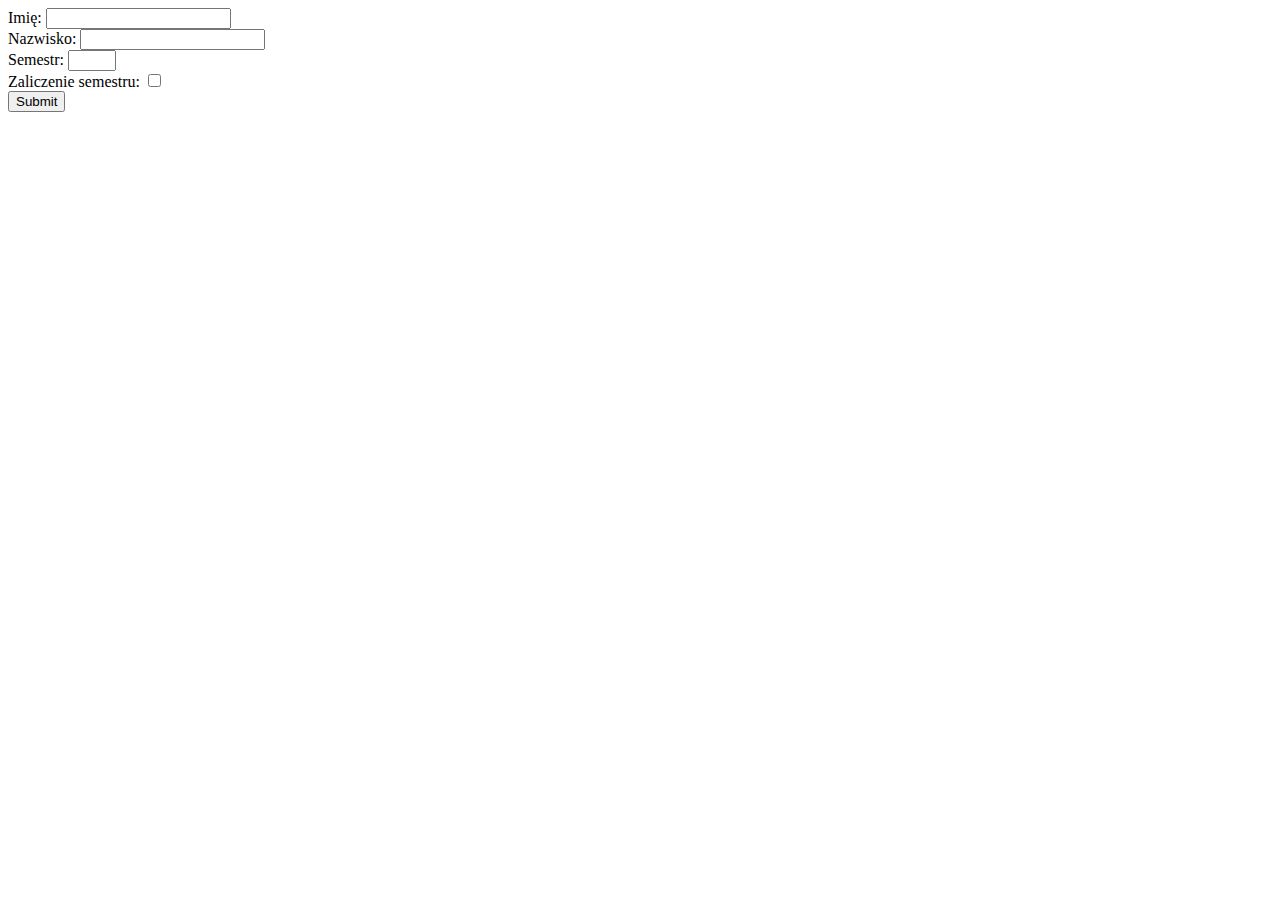
<file: lab02p01/index.html>
<!doctype html>
<html>
  <head>
    <meta charset="UTF-8" />
    <title></title>
  </head>
  <body>
    <form action="wynik.php" method="post">
        <label for="imie">Imię:</label>
        <input type="text" id="imie" name="imie" required><br>
        <label for="nazwisko">Nazwisko:</label>
        <input type="text" id="nazwisko" name="nazwisko" required><br>
        <label for="semestr">Semestr:</label>
        <input type="number" id="semestr" name="semestr" max="7" min="1" required><br>
        <label for="zaliczone">Zaliczenie semestru:</label>
        <input type="checkbox" name="zaliczone" value="yes"><br>
        <input type="submit"/>
    </form>
  </body>
</html>
</file>
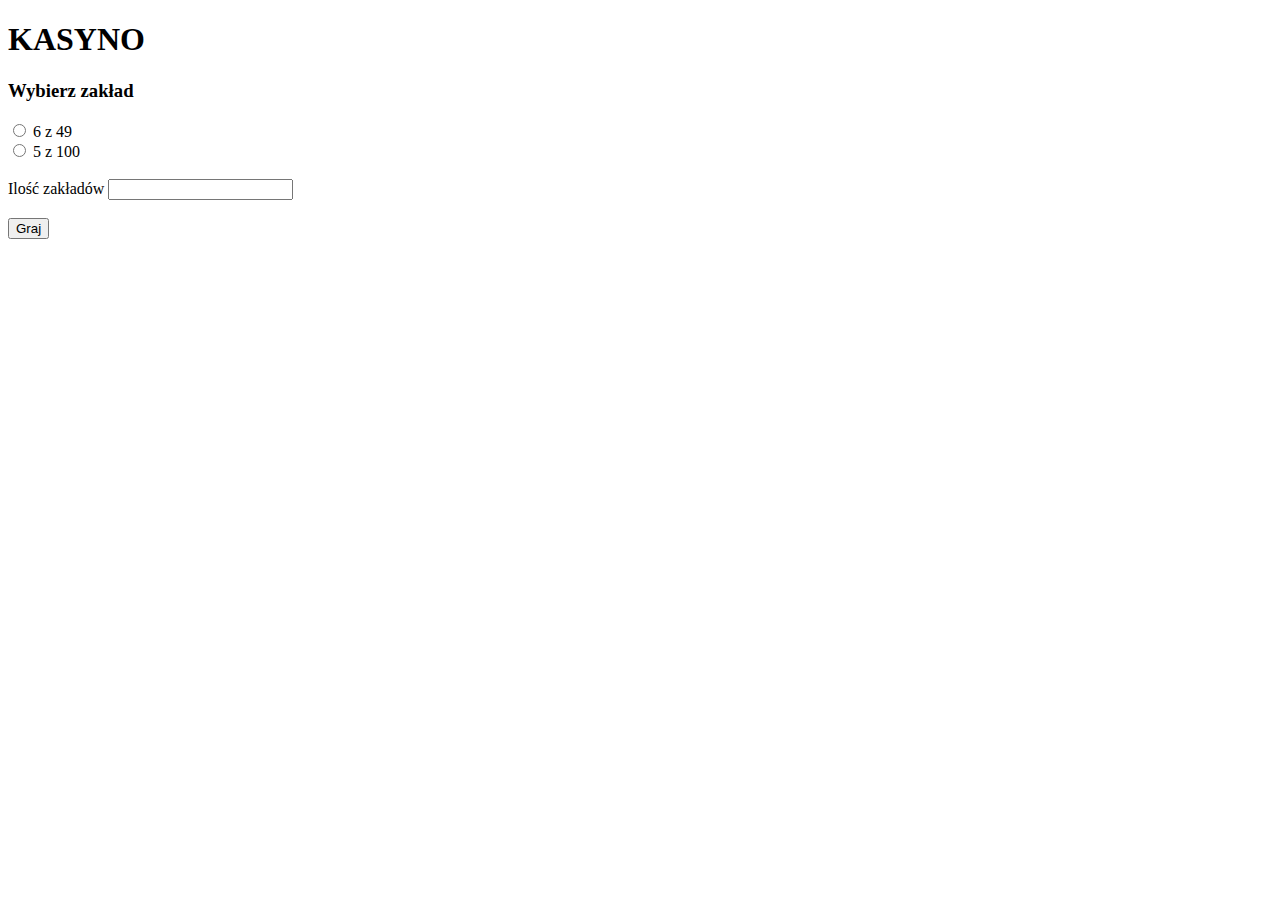
<file: lab04p01/index.html>
<!DOCTYPE html>
<html lang="en">
 
<head>
    <meta charset="UTF-8">
    <meta name="viewport" content="width=device-width, initial-scale=1.0">
    <title>Document</title>
</head>
 
<body>
    <h1>KASYNO</h1>
    <h3>Wybierz zakład</h3>
    <form action="wynik.php" method="post">
        <div>
            <input type="radio" name="gra" id="6z49" value="6z49">
            <label for="6z49">6 z 49</label>
        </div>
        <div>
            <input type="radio" name="gra" id="5z100" value="5z100">
            <label for="5z100">5 z 100</label>
        </div>
        <br>
        <label for="ilosc-zakladow">Ilość zakładów</label>
        <input type="number" name="zaklady">
        <br><br>
        <input type="submit" value="Graj">
    </form>
</body>
 
</html>
</file>
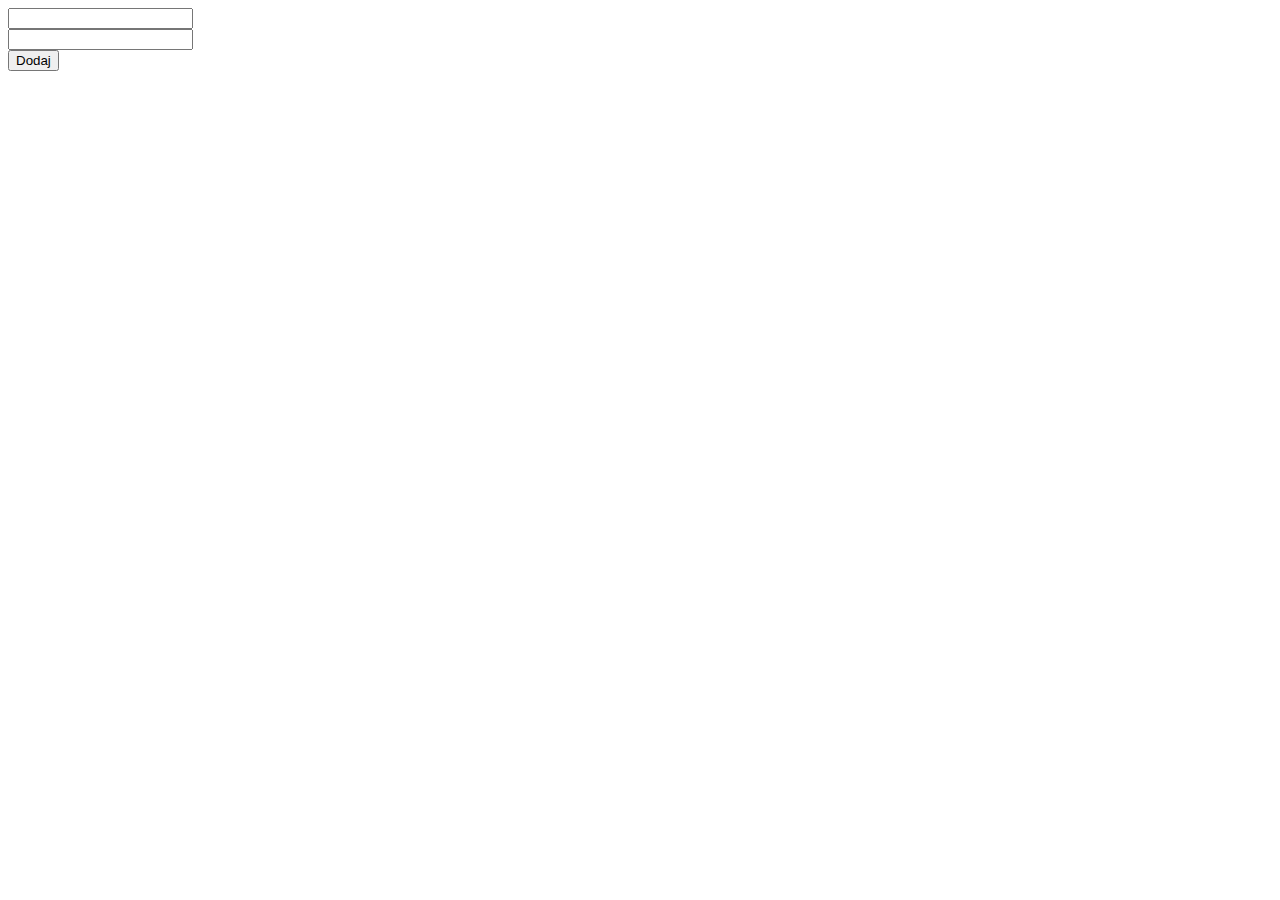
<file: lab05p01/form.html>
<!doctype html>
<html>
  <head>
    <meta charset="UTF-8" />
    <title></title>
  </head>
  <body>
    <form action="index.php">
      
      <input type="text" name="nazwa" /><br>
      <input type="number" name="sztuk"/><br>
      <input type="submit" value="Dodaj"/>
    </form>
  </body>
</html>
</file>
